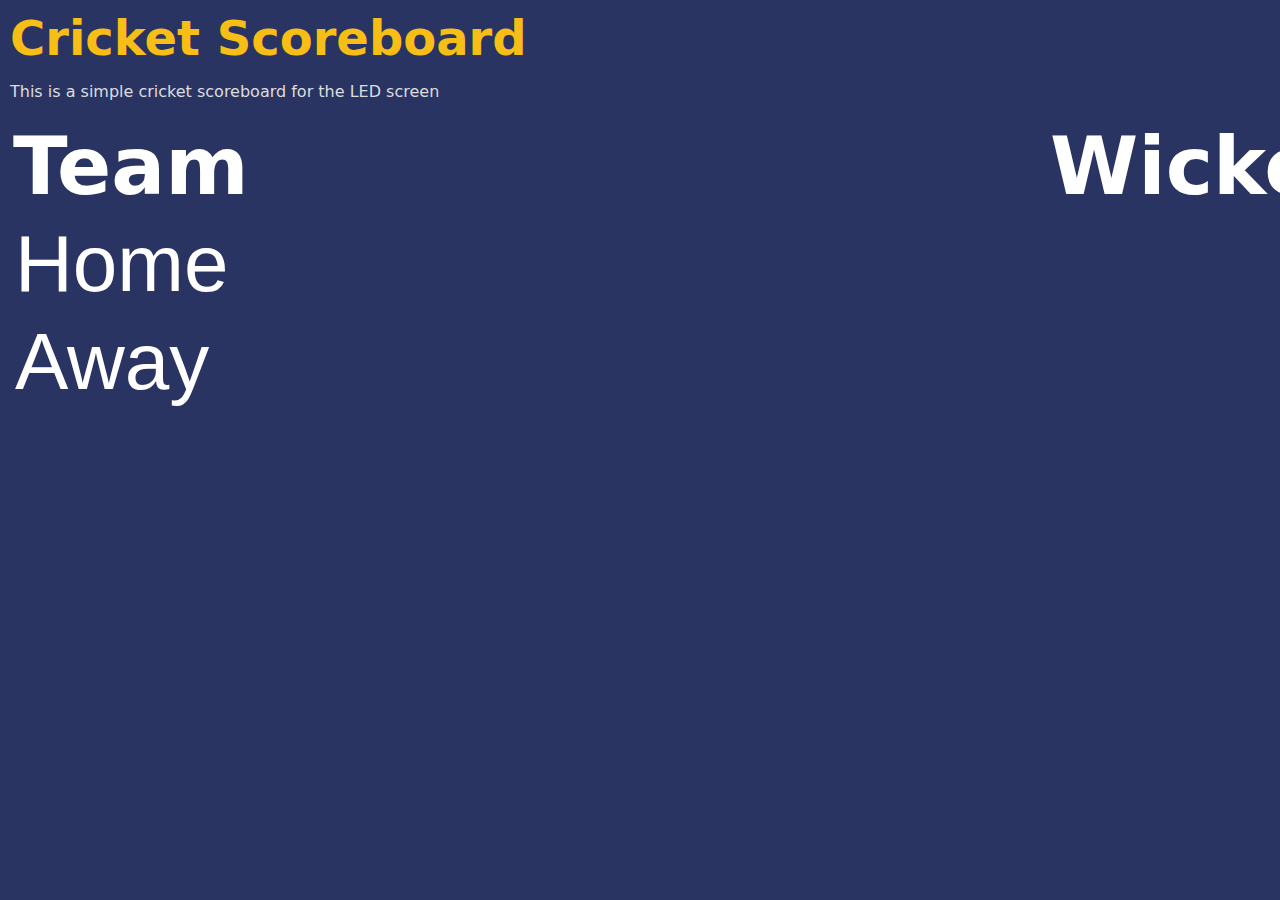
<file: index.html>
<!DOCTYPE html>
<html lang="en" dir="ltr">

<head>
  <meta charset="utf-8">
  <title>Simple Scoreboard</title>
  <link rel="stylesheet" href="css/scoreboard.css">
  <link rel="icon" href="favicon-32x32.png">
</head>

<body>
  <div class="page-div">
    <h1>Cricket Scoreboard</h1>
    <p>This is a simple cricket scoreboard for the LED screen</p>
    <form class="scoreboard" action="index.html" method="post">
      <table>
        <tr>
          <th>Team</th>
          <th class="wickets">Wickets</th>
          <th class="runs">Runs</th>
        </tr>
        <tr>
          <td>
            <input type="text" name="Home Team" value="Home">
          </td>
          <td class="wickets">
            <input class="wickets" type="number" name="Wickets" value="0" min="0" max="10">
          </td>
          <td class="runs">
            <input class="runs" type="number" name="Runs" value="0" min="0" max="999">
          </td>
        </tr>
        <tr>
          <td>
            <input type="text" name="Away Team" value="Away">
          </td>
          <td class="wickets">
            <input class="wickets" type="number" name="Wickets" value="0" min="0" max="10">
          </td>
          <td class="runs">
            <input class="runs" type="number" name="Runs" value="0" min="0" max="999">
          </td>
      </table>
    </form>
  </div>
</body>


</html>
</file>
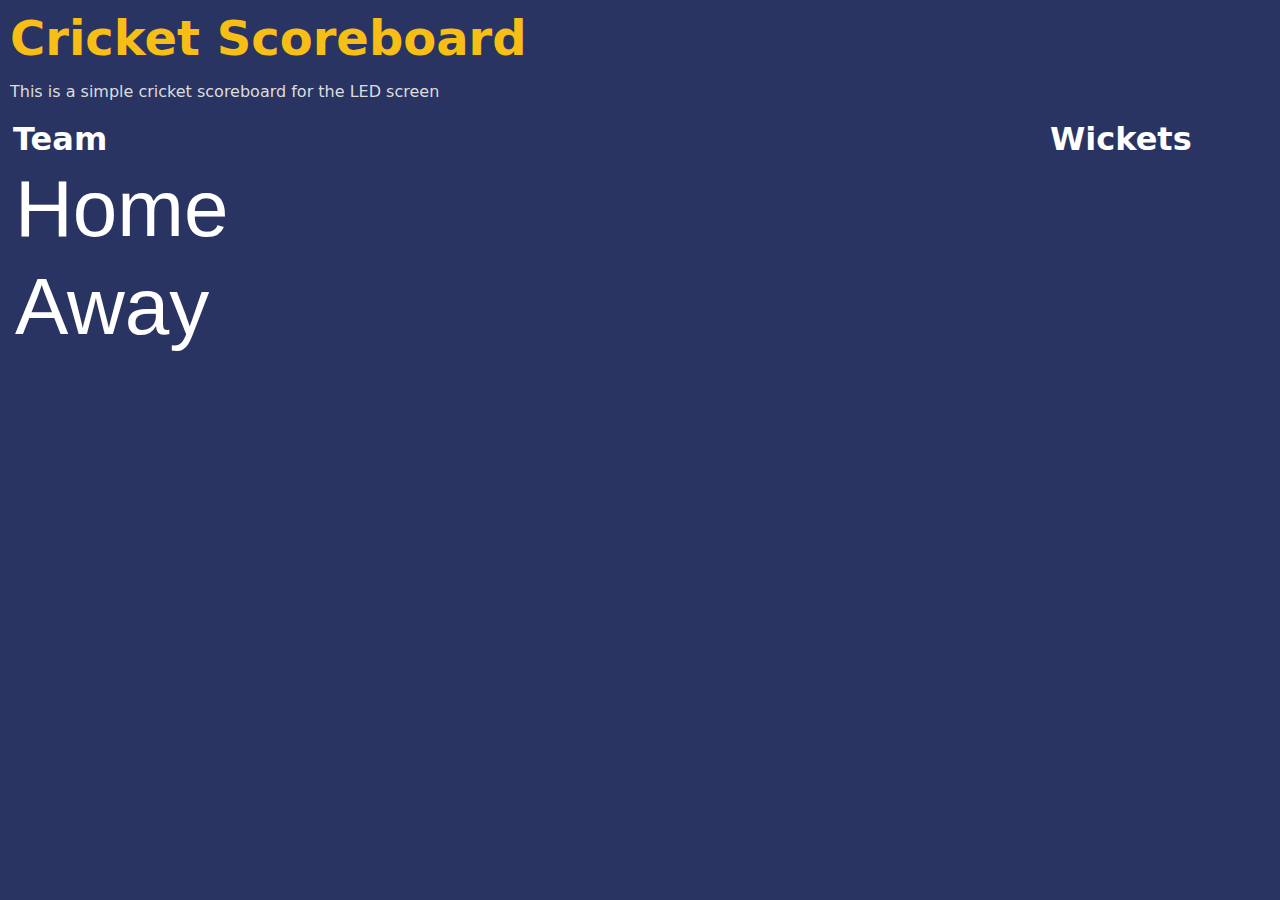
<file: html/index.html>
<!DOCTYPE html>
<html lang="en" dir="ltr">

<head>
  <meta charset="utf-8">
  <title>Simple Scoreboard</title>
  <link rel="stylesheet" href="css/scoreboard.css">
  <link rel="icon" href="favicon-32x32.png">
</head>

<body>
  <div class="page-div">
    <h1>Cricket Scoreboard</h1>
    <p>This is a simple cricket scoreboard for the LED screen</p>
    <form class="scoreboard" action="index.html" method="post">
      <table>
        <tr>
          <th class="table-title">Team</th>
          <th class="table-title">Wickets</th>
          <th class="table-title">Runs</th>
        </tr>
        <tr>
          <td>
            <input type="text" name="Home Team" value="Home">
          </td>
          <td class="wickets">
            <input class="wickets" type="number" name="Wickets" value="0" min="0" max="10">
          </td>
          <td class="runs">
            <input class="runs" type="number" name="Runs" value="0" min="0" max="999">
          </td>
        </tr>
        <tr>
          <td>
            <input type="text" name="Away Team" value="Away">
          </td>
          <td class="wickets">
            <input class="wickets" type="number" name="Wickets" value="0" min="0" max="10">
          </td>
          <td class="runs">
            <input class="runs" type="number" name="Runs" value="0" min="0" max="999">
          </td>
      </table>
    </form>
  </div>
</body>


</html>
</file>
<file: css/scoreboard.css>
/****************************************Element Styles****************************************/
body {
  background-color: #293462;
  color: #dddddd;
  margin: 0;
  font-family: system-ui;
}

div {
  /* background-color: #304880; */
  margin: 10px;
}

h1 {
  color: #f7be16;
  margin: 0;
  font-size: 3em;
}

th {
  text-align: left;
  color: white;
  font-size: 5em;
}

td {

}
input {
  background-color: #293462;
  color: white;
  border: none;
  font-size: 5em;
}

/****************************************Class Styles****************************************/
.wickets {
  width: 4em;
  text-align: right;
}

.runs {
  width: 5em;
  text-align: right;
}

/****************************************ID Styles****************************************/
</file>
<file: html/css/scoreboard.css>
/****************************************Element Styles****************************************/
body {
  background-color: #293462;
  color: #dddddd;
  margin: 0;
  font-family: system-ui;
}

div {
  /* background-color: #304880; */
  margin: 10px;
}

h1 {
  color: #f7be16;
  margin: 0;
  font-size: 3em;
}

th {
  text-align: left;
  color: white;
  font-size: 2em;
}

td {

}
input {
  background-color: #293462;
  color: white;
  border: none;
  font-size: 5em;
}

/****************************************Class Styles****************************************/
.wickets {
  width: 4em;
  text-align: right;
}

.runs {
  width: 5em;
  text-align: right;
}

/****************************************ID Styles****************************************/
</file>
